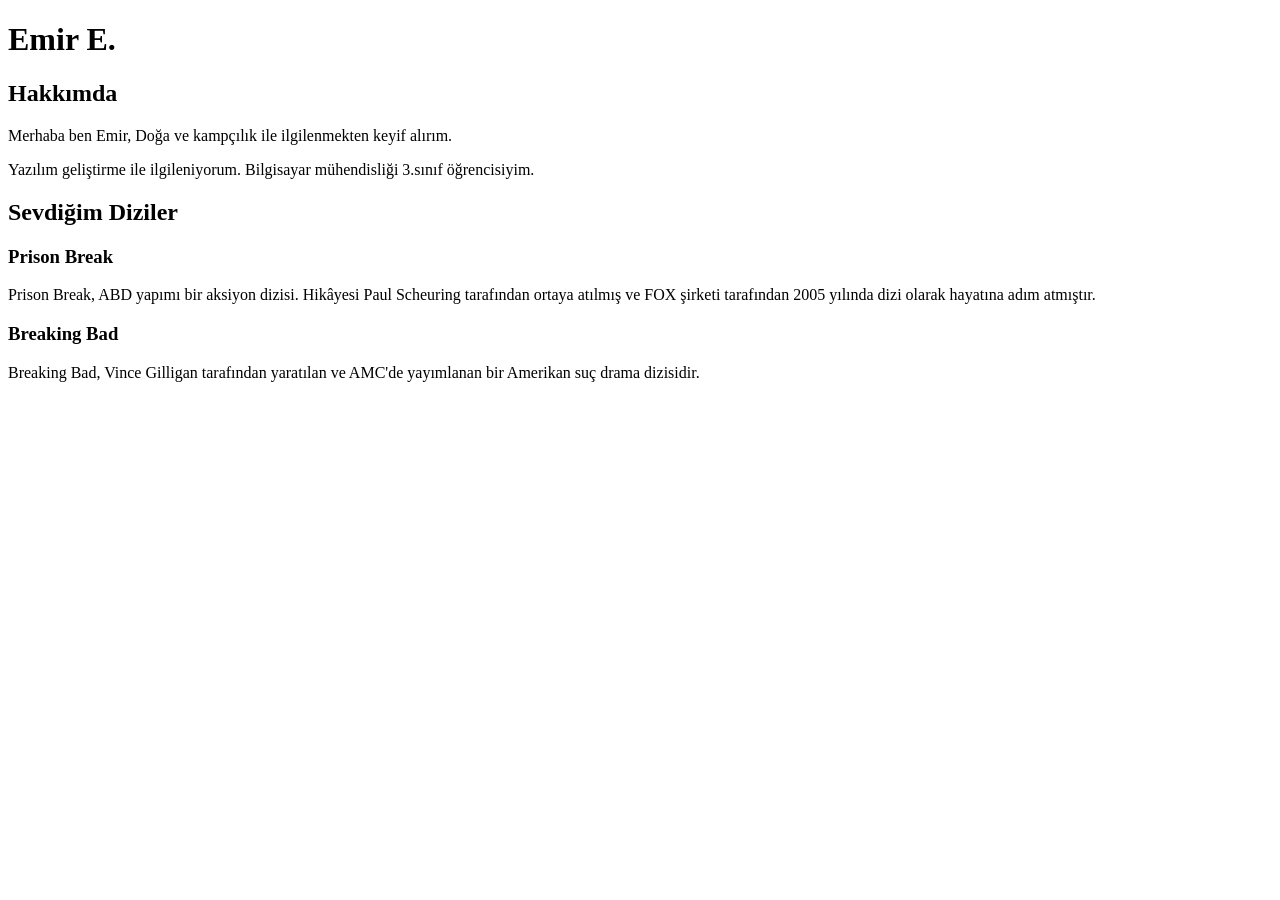
<file: index.html>
<!DOCTYPE html>
<html lang="TR">
<head>
    <meta charset="UTF-8">
    <meta name="viewport" content="width=device-width, initial-scale=1.0">
    <title>Document</title>
</head>
<body>
    <!--Ana başlık-->
    <h1>Emir E.</h1>
    <h2>Hakkımda</h2>
        <p>Merhaba ben Emir, Doğa ve kampçılık ile ilgilenmekten keyif alırım.</p>
        <p>Yazılım geliştirme ile ilgileniyorum. Bilgisayar mühendisliği 3.sınıf öğrencisiyim.</p>
    <!--Alt başlıklar-->
    <h2>Sevdiğim Diziler</h2>
    <h3>Prison Break</h3>
    <p>Prison Break, ABD yapımı bir aksiyon dizisi. Hikâyesi Paul Scheuring tarafından ortaya atılmış ve FOX şirketi tarafından 2005 yılında dizi olarak hayatına adım atmıştır.</p>
    <h3>Breaking Bad</h3>
    <p>Breaking Bad, Vince Gilligan tarafından yaratılan ve AMC'de yayımlanan bir Amerikan suç drama dizisidir.</p>
</body>
</html>
</file>
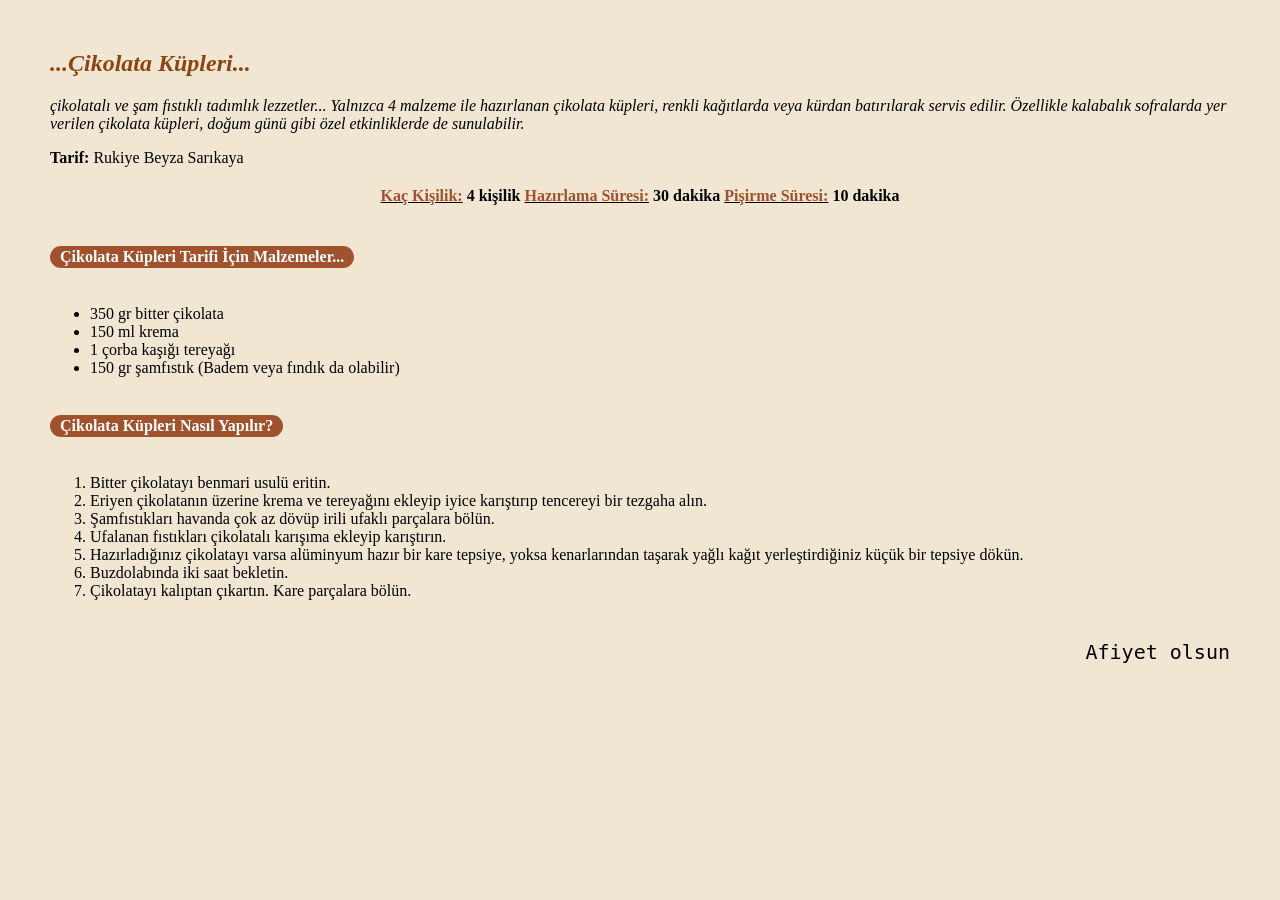
<file: recipe.html>
<!DOCTYPE html>
<html lang="tr">
<head>
    <meta charset="UTF-8">
    <title>Çikolatalı Küp Tarifi</title>
    <style>
        /* Sadece arka plan ve temel renkler için çok basit CSS dokunuşları */
        body {
            background-color: #F0E6D2; 
            margin: 50px;
        }
        
        .ana-baslik {
            color: #8B4513;
        }

        .kapsul-baslik {
            background-color: #A0522D; /* Koyu kiremit/kahve rengi arka plan */
            color: white;
            border-radius: 15px; /* Kenarları yuvarlatmak için */
            padding: 2px 10px;
            display: inline-block;
        }

        .ortali-yazi {
            text-align: center;
            font-weight: bold;
            margin: 20px 0;
        }

        .vurgulu-yazi {
            color: #A0522D;
        }
        
        .sag-alt {
            text-align: right;
            font-size: 20px;
            margin-top: 40px;
            font-family: monospace;
        }
    </style>
</head>
<body>

    <h2 class="ana-baslik"><i>...Çikolata Küpleri...</i></h2>
    <p><i>çikolatalı ve şam fıstıklı tadımlık lezzetler... Yalnızca 4 malzeme ile hazırlanan çikolata küpleri, renkli kağıtlarda veya kürdan batırılarak servis edilir. Özellikle kalabalık sofralarda yer verilen çikolata küpleri, doğum günü gibi özel etkinliklerde de sunulabilir.</i></p>
    
    <p><b>Tarif:</b> Rukiye Beyza Sarıkaya</p>

    <div class="ortali-yazi">
        <u><span class="vurgulu-yazi">Kaç Kişilik:</span></u> 4 kişilik
        <u><span class="vurgulu-yazi">Hazırlama Süresi:</span></u> 30 dakika
        <u><span class="vurgulu-yazi">Pişirme Süresi:</span></u> 10 dakika
    </div>

    <h4 class="kapsul-baslik">Çikolata Küpleri Tarifi İçin Malzemeler...</h4>
    <ul>
        <li>350 gr bitter çikolata</li>
        <li>150 ml krema</li>
        <li>1 çorba kaşığı tereyağı</li>
        <li>150 gr şamfıstık (Badem veya fındık da olabilir)</li>
    </ul>

    <h4 class="kapsul-baslik">Çikolata Küpleri Nasıl Yapılır?</h4>
    <ol>
        <li>Bitter çikolatayı benmari usulü eritin.</li>
        <li>Eriyen çikolatanın üzerine krema ve tereyağını ekleyip iyice karıştırıp tencereyi bir tezgaha alın.</li>
        <li>Şamfıstıkları havanda çok az dövüp irili ufaklı parçalara bölün.</li>
        <li>Ufalanan fıstıkları çikolatalı karışıma ekleyip karıştırın.</li>
        <li>Hazırladığınız çikolatayı varsa alüminyum hazır bir kare tepsiye, yoksa kenarlarından taşarak yağlı kağıt yerleştirdiğiniz küçük bir tepsiye dökün.</li>
        <li>Buzdolabında iki saat bekletin.</li>
        <li>Çikolatayı kalıptan çıkartın. Kare parçalara bölün.</li>
    </ol>

    <div class="sag-alt">Afiyet olsun</div>

</body>
</html>
</file>
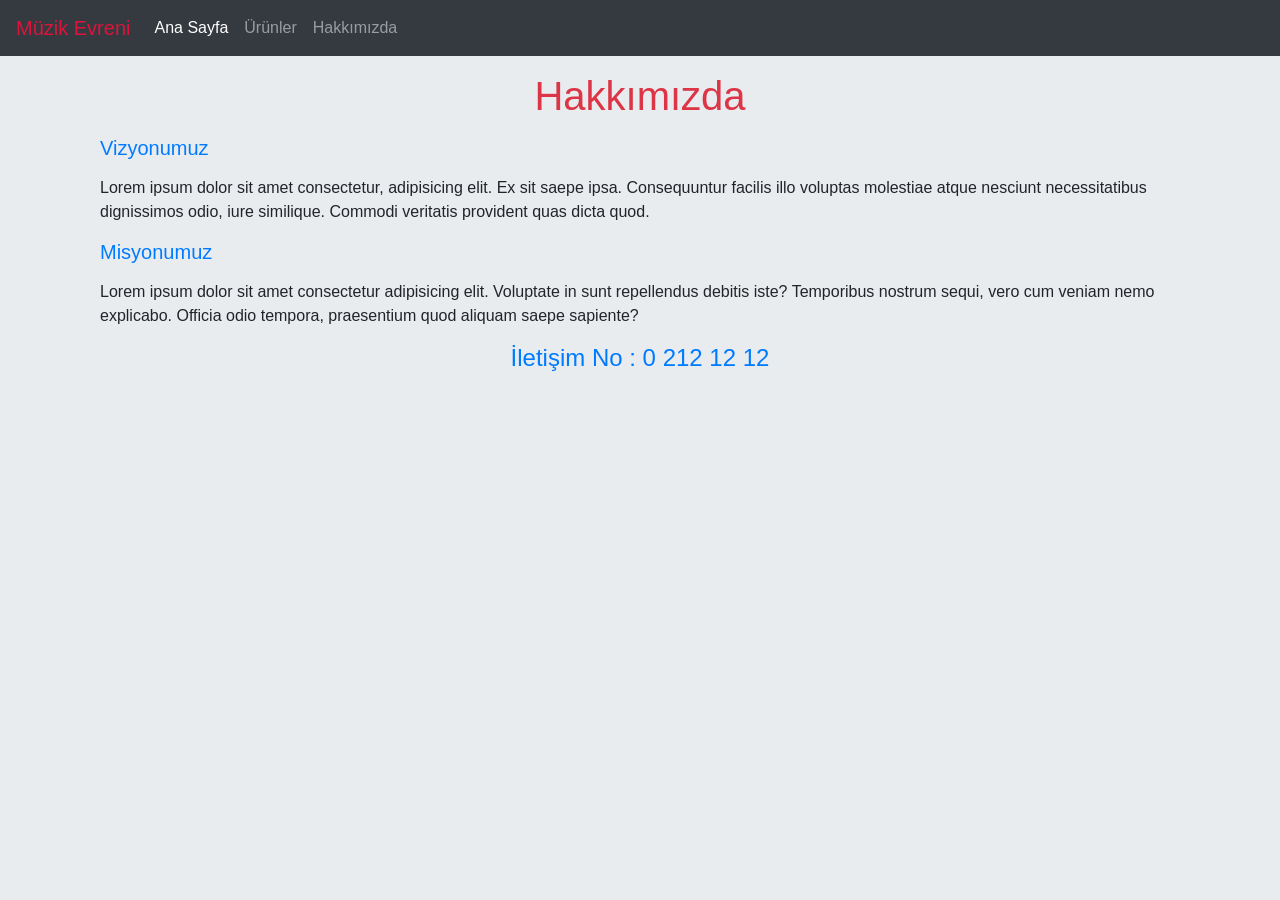
<file: BootStrap-Test-Page/aboutus.html>
<!doctype html>
<html lang="en">
  <head>
    <!-- Required meta tags -->
    <meta charset="utf-8">
    <meta name="viewport" content="width=device-width, initial-scale=1, shrink-to-fit=no">

    <!-- Bootstrap CSS -->
    <link rel="stylesheet" href="https://cdn.jsdelivr.net/npm/bootstrap@4.6.2/dist/css/bootstrap.min.css" integrity="sha384-xOolHFLEh07PJGoPkLv1IbcEPTNtaed2xpHsD9ESMhqIYd0nLMwNLD69Npy4HI+N" crossorigin="anonymous">

    <title>Hello, world!</title>
  </head>
  <body style="background-color: #E9ECEF;">

    <nav class="navbar navbar-expand navbar-dark" style="background-color: #343a40;">
  <div class="container-fluid">
    <a style="color: crimson;" class="navbar-brand" href="index.html">Müzik Evreni</a>
    
    <!-- Menü Linkleri -->
    <div class="collapse navbar-collapse" id="navbarNav">
      <ul class="navbar-nav">
        <li class="nav-item">
          <!-- Hangi sayfadaysan o linke 'active' class'ını ekleyebilirsin -->
          <a class="nav-link active" aria-current="page" href="index.html">Ana Sayfa</a>
        </li>
        <li class="nav-item">
          <a class="nav-link" href="products.html">Ürünler</a>
        </li>
        <li class="nav-item">
          <a class="nav-link" href="aboutus.html">Hakkımızda</a>
        </li>
      </ul>
    </div>
  </div>
</nav>
<div class="container py-3">
    <div class="container text-center">
        <h1 class="text-danger mb-3" style="font-weight: 300;color: crimson;">Hakkımızda</h1>
    </div>
    <div class="container">
        <h5 class="text-primary mb-3" style="font-weight: 200;">Vizyonumuz</h5>
        <p>Lorem ipsum dolor sit amet consectetur, adipisicing elit. Ex sit saepe ipsa. Consequuntur facilis illo voluptas molestiae atque nesciunt necessitatibus dignissimos odio, iure similique. Commodi veritatis provident quas dicta quod.</p>
        <h5 class="text-primary mb-3" style="font-weight: 200;">Misyonumuz</h5>
        <p>Lorem ipsum dolor sit amet consectetur adipisicing elit. Voluptate in sunt repellendus debitis iste? Temporibus nostrum sequi, vero cum veniam nemo explicabo. Officia odio tempora, praesentium quod aliquam saepe sapiente?</p>
    </div>
    <div class="container text-center">
        <h4 class="text-primary mt-3">İletişim No : 0 212 12 12</h4>
    </div>
</div>
    
    


    <!-- Optional JavaScript; choose one of the two! -->

    <!-- Option 1: jQuery and Bootstrap Bundle (includes Popper) -->
    <script src="https://cdn.jsdelivr.net/npm/jquery@3.5.1/dist/jquery.slim.min.js" integrity="sha384-DfXdz2htPH0lsSSs5nCTpuj/zy4C+OGpamoFVy38MVBnE+IbbVYUew+OrCXaRkfj" crossorigin="anonymous"></script>
    <script src="https://cdn.jsdelivr.net/npm/bootstrap@4.6.2/dist/js/bootstrap.bundle.min.js" integrity="sha384-Fy6S3B9q64WdZWQUiU+q4/2Lc9npb8tCaSX9FK7E8HnRr0Jz8D6OP9dO5Vg3Q9ct" crossorigin="anonymous"></script>

    <!-- Option 2: Separate Popper and Bootstrap JS -->
    <!--
    <script src="https://cdn.jsdelivr.net/npm/jquery@3.5.1/dist/jquery.slim.min.js" integrity="sha384-DfXdz2htPH0lsSSs5nCTpuj/zy4C+OGpamoFVy38MVBnE+IbbVYUew+OrCXaRkfj" crossorigin="anonymous"></script>
    <script src="https://cdn.jsdelivr.net/npm/popper.js@1.16.1/dist/umd/popper.min.js" integrity="sha384-9/reFTGAW83EW2RDu2S0VKaIzap3H66lZH81PoYlFhbGU+6BZp6G7niu735Sk7lN" crossorigin="anonymous"></script>
    <script src="https://cdn.jsdelivr.net/npm/bootstrap@4.6.2/dist/js/bootstrap.min.js" integrity="sha384-+sLIOodYLS7CIrQpBjl+C7nPvqq+FbNUBDunl/OZv93DB7Ln/533i8e/mZXLi/P+" crossorigin="anonymous"></script>
    -->
  </body>
</html>
</file>
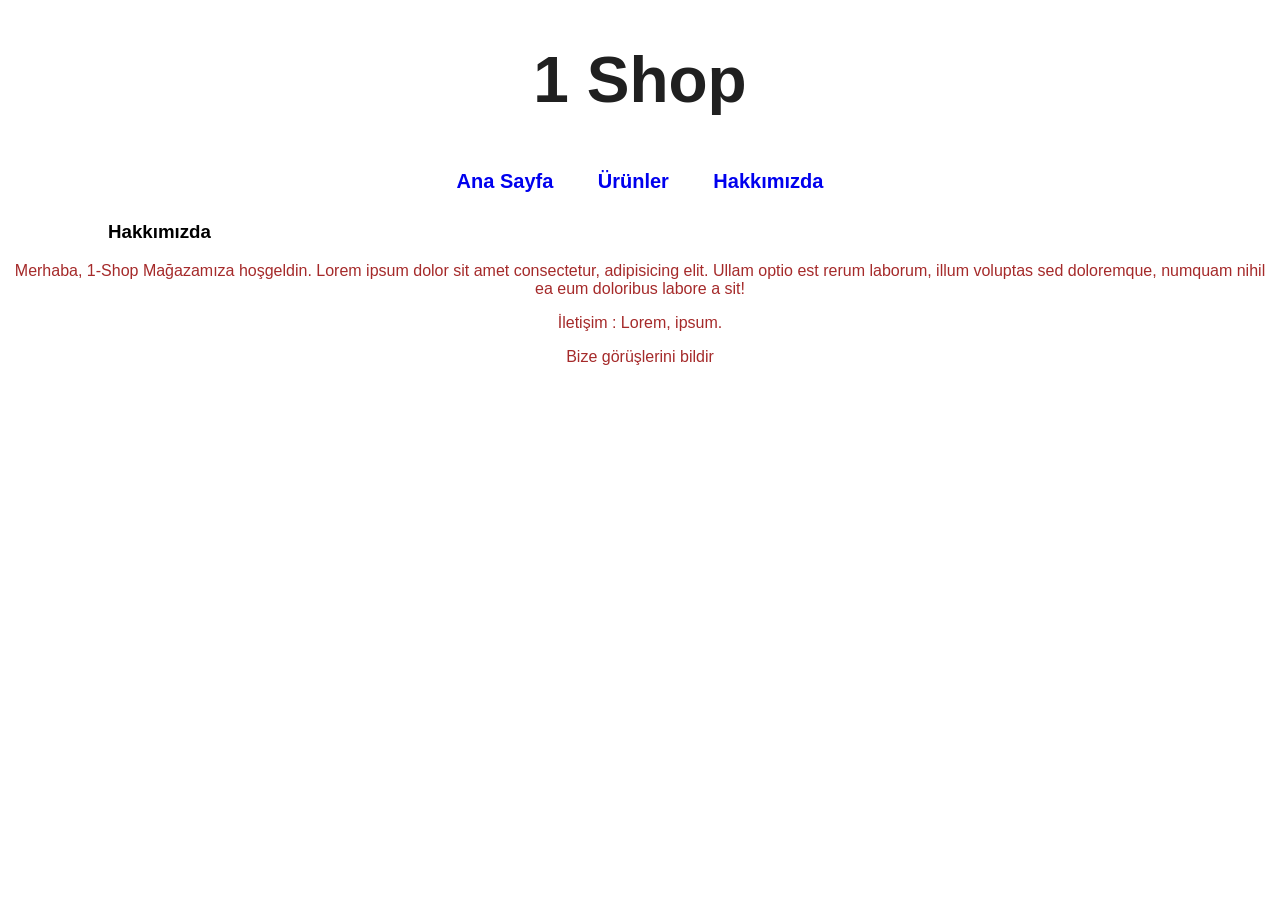
<file: CSS-html-testPage/aboutus.html>
<!DOCTYPE html>
<html lang="en">
<head>
    <meta charset="UTF-8">
    <meta name="viewport" content="width=device-width, initial-scale=1.0">
    <title>1-Shop</title>
    <link rel="stylesheet" href="style.css">
</head>
<body>
    <h1>1 Shop</h1>
    <h2><a href="mainpage.html">Ana Sayfa</a></h2>
    <h2><a href="products.html">Ürünler</a></h2>
    <h2><a href="aboutus.html">Hakkımızda</a></h2>
    
    <h3>Hakkımızda</h3>
    <p>Merhaba, 1-Shop Mağazamıza hoşgeldin. Lorem ipsum dolor sit amet consectetur, adipisicing elit. Ullam optio est rerum laborum, illum voluptas sed doloremque, numquam nihil ea eum doloribus labore a sit!</p>
    <p>İletişim : Lorem, ipsum.</p>
    <p>Bize görüşlerini bildir</p>
</body>
</html>
</file>
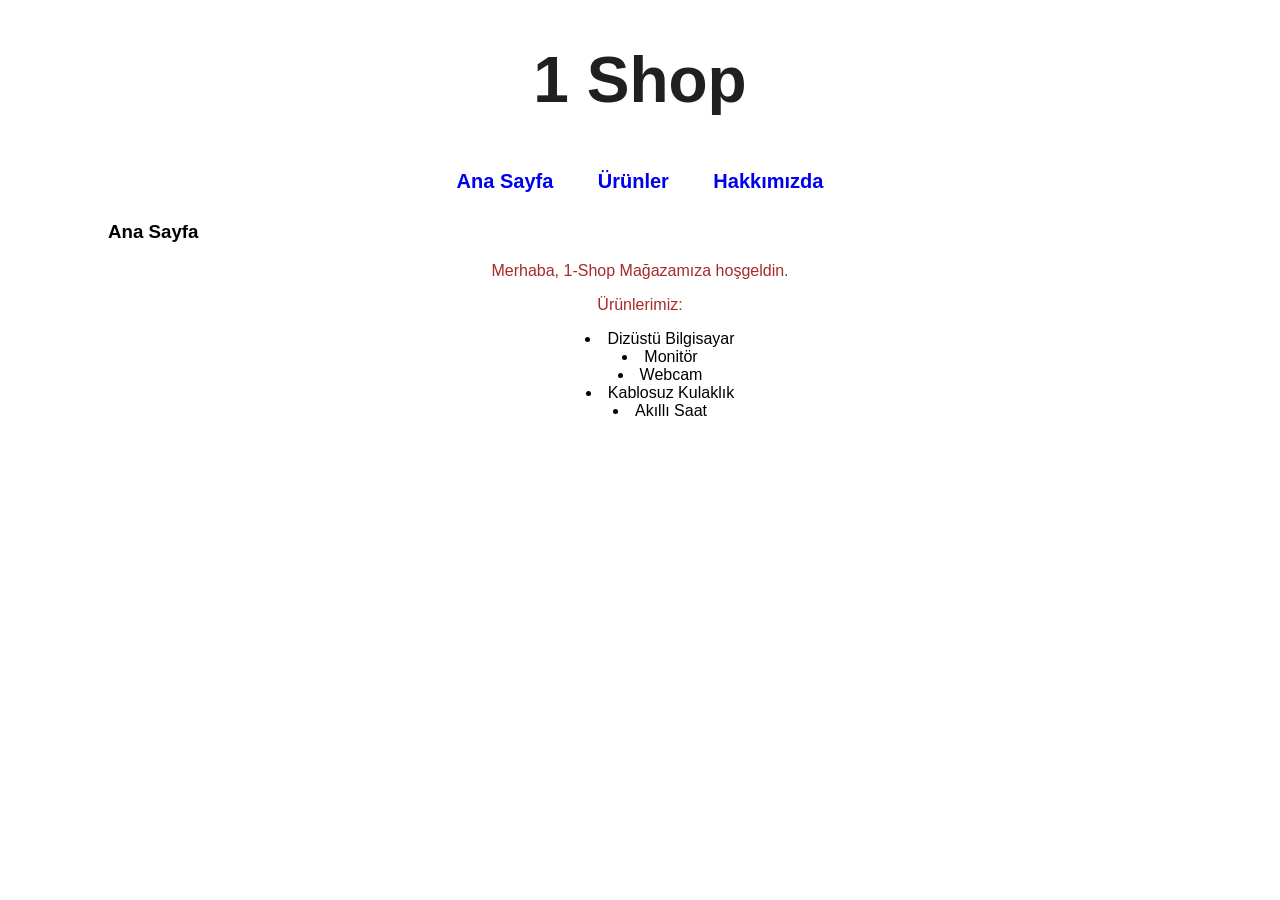
<file: CSS-html-testPage/mainpage.html>
<!DOCTYPE html>
<html lang="en">
<head>
    <meta charset="UTF-8">
    <meta name="viewport" content="width=device-width, initial-scale=1.0">
    <title>1-Shop</title>
    <link rel="stylesheet" href="style.css">
</head>
<body>
    <h1>1 Shop</h1>
    <h2><a href="mainpage.html">Ana Sayfa</a></h2>
    <h2><a href="products.html">Ürünler</a></h2>
    <h2><a href="aboutus.html">Hakkımızda</a></h2>
    
    <h3>Ana Sayfa</h3>
    <p>Merhaba, 1-Shop Mağazamıza hoşgeldin.</p>
    <p>Ürünlerimiz:</p>
    <ul>
        <li>Dizüstü Bilgisayar</li>
        <li>Monitör</li>
        <li>Webcam</li>
        <li>Kablosuz Kulaklık</li>
        <li>Akıllı Saat</li>
    </ul>
</body>
</html>
</file>
<file: CSS-html-testPage/style.css>
body{
    text-align: center;
    font-family: Arial, Helvetica, sans-serif;
}

h2{
    display: inline-block;
    margin: 10px 20px;
}
a{
    text-decoration: none;
}
ul{
    list-style: disc;
    list-style-position: inside;
}
img{
    display: block;
    margin: 20px auto;
    border-radius: 8px;
    width: 500px;
}

h1{
    font-size: 64px;
    color: #202020;
    font-weight: bolder;

}
h2{
    font-size: 20px;
}
h3{
    text-align: left;
    margin-left: 100px;
}
p{
    color: brown;
}
</file>
